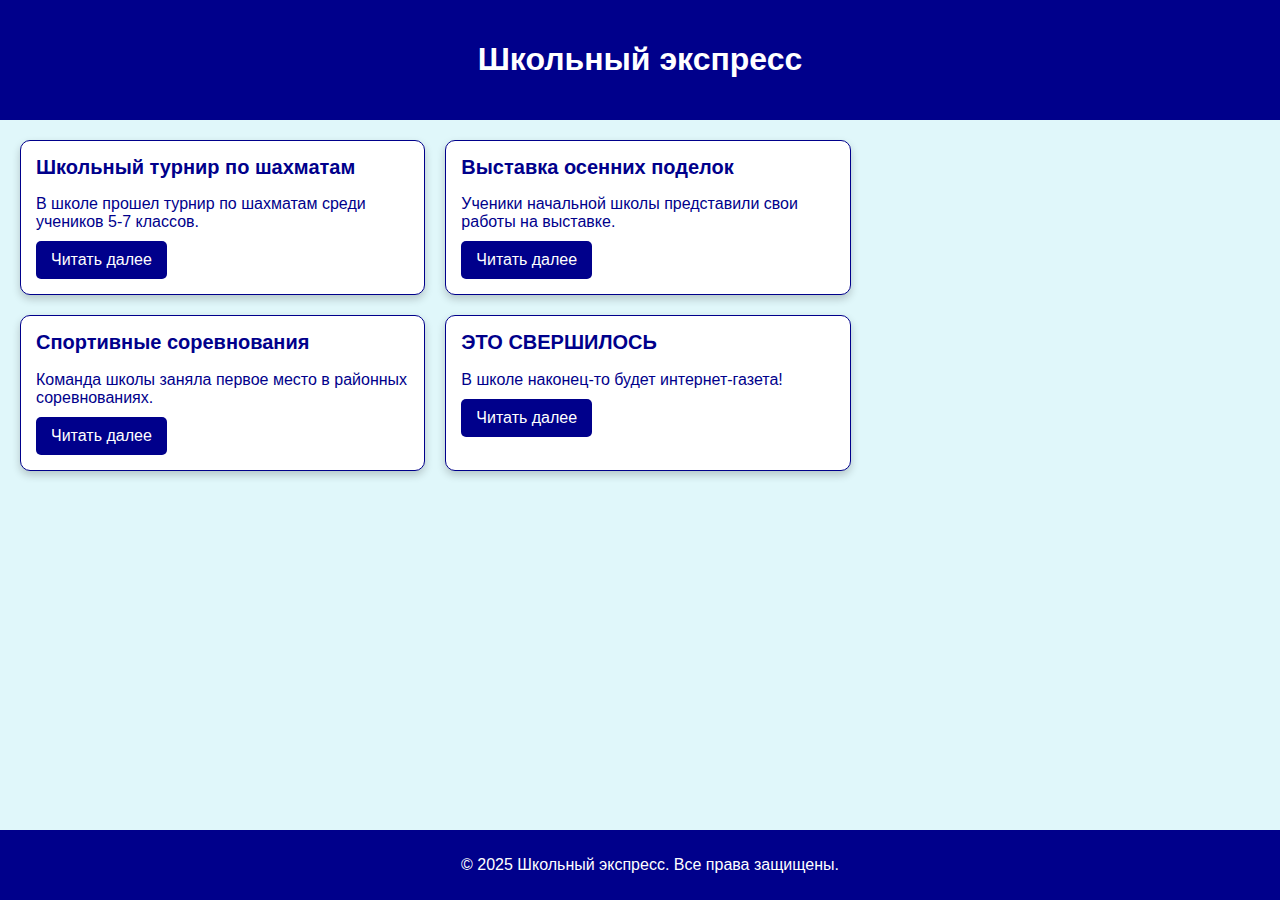
<file: index.html>
<!DOCTYPE html>
<html lang="ru">
<head>
    <meta charset="UTF-8">
    <meta name="viewport" content="width=device-width, initial-scale=1.0">
    <title>Школьный экспресс</title>
    <link rel="stylesheet" href="styles.css">
</head>
<body>
    <header>
        <h1>Школьный экспресс</h1>
    </header>
    <main>
        <section id="news-section">
            <!-- Новости будут добавляться сюда -->
        </section>
    </main>
    <footer>
        <p>© 2025 Школьный экспресс. Все права защищены.</p>
    </footer>
    <script src="script.js"></script>
</body>
</html>
</file>
<file: styles.css>
body {
    background-color: #E0F7FA; /* Светло-голубой фон */
    color: #00008B; /* Темно-синий шрифт */
    font-family: Arial, sans-serif;
    margin: 0;
    padding: 0;
}

header {
    background-color: #00008B; /* Темно-синий фон для заголовка */
    color: #FFFFFF; /* Белый текст */
    padding: 20px;
    text-align: center;
}

main {
    padding: 20px;
}

#news-section {
    display: flex;
    flex-wrap: wrap;
    gap: 20px;
}

.news-item {
    background-color: #FFFFFF; /* Белый фон для новостей */
    border: 1px solid #00008B;
    border-radius: 10px;
    padding: 15px;
    width: calc(33.333% - 40px);
    box-shadow: 0 4px 8px rgba(0, 0, 0, 0.2);
    transition: transform 0.2s;
}

.news-item:hover {
    transform: scale(1.05); /* Увеличение при наведении */
}

.news-item h2 {
    margin-top: 0;
    font-size: 20px;
}

.news-item p {
    margin: 10px 0;
    font-size: 16px;
}

.news-item button {
    background-color: #00008B; /* Темно-синий фон для кнопки */
    color: #FFFFFF; /* Белый текст */
    border: none;
    padding: 10px 15px;
    border-radius: 5px;
    cursor: pointer;
    font-size: 16px;
}

.news-item button:hover {
    background-color: #1E90FF; /* Цвет при наведении */
}

footer {
    background-color: #00008B; /* Темно-синий фон для подвала */
    color: #FFFFFF; /* Белый текст */
    text-align: center;
    padding: 10px;
    position: fixed;
    bottom: 0;
    width: 100%;
}
</file>
